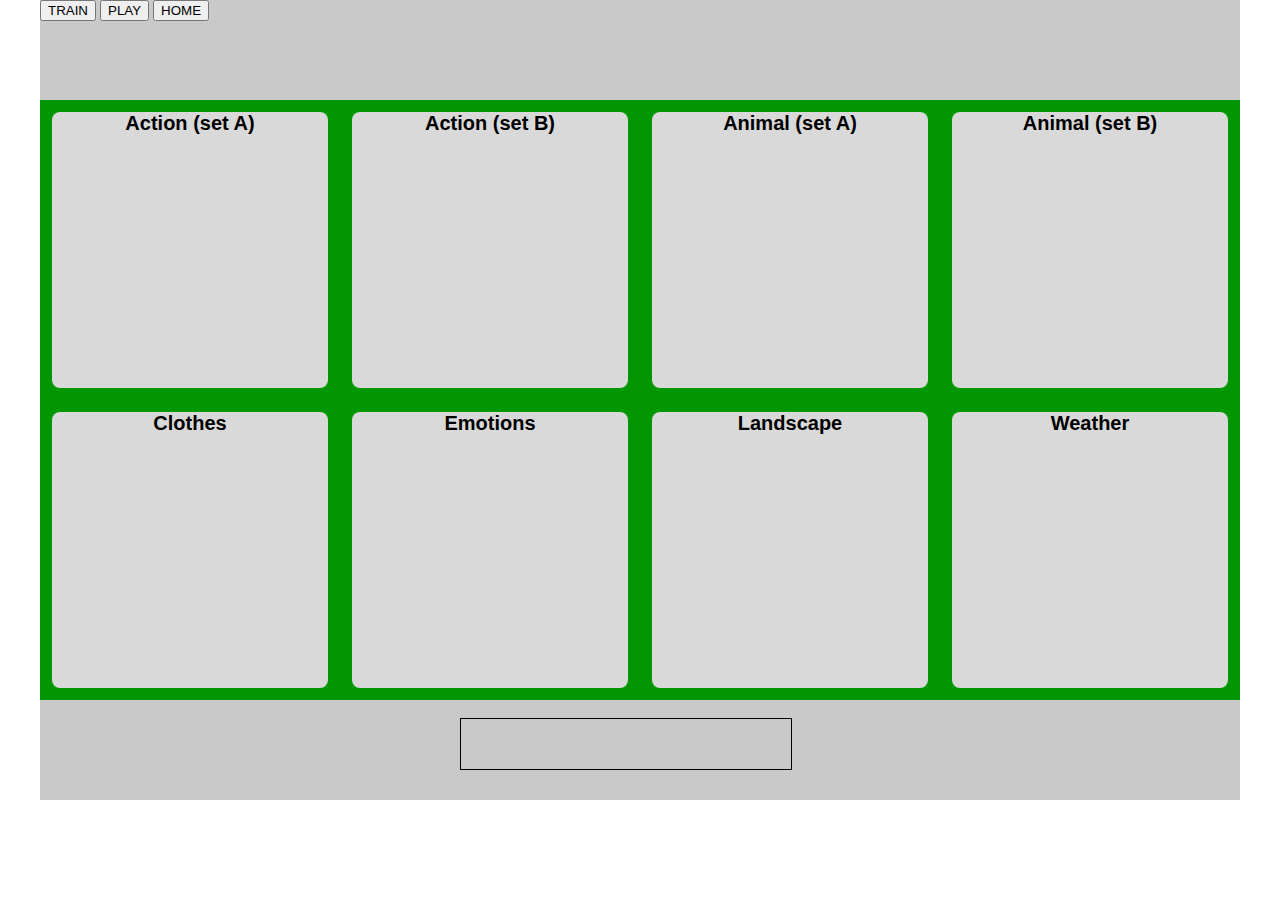
<file: index.html>
<!DOCTYPE html>
<!--[if lt IE 7]>      <html class="no-js lt-ie9 lt-ie8 lt-ie7"> <![endif]-->
<!--[if IE 7]>         <html class="no-js lt-ie9 lt-ie8"> <![endif]-->
<!--[if IE 8]>         <html class="no-js lt-ie9"> <![endif]-->
<!--[if gt IE 8]>      <html class="no-js"> <!--<![endif]-->
<html>
    <head>
        <meta charset="utf-8">
        <meta http-equiv="X-UA-Compatible" content="IE=edge">
        <title></title>
        <meta name="description" content="">
        <meta name="viewport" content="width=device-width, initial-scale=1">
        <link rel="stylesheet" href="./css/main.css">
        <link href="./favicon.ico" type="image/x-icon" rel="icon" />
    </head>
    <body>
        <div class="container" id="my">
            <div id="control-and-stats-wrapper">
                <button id="train-button" onclick="setTrainMode()">TRAIN</button>
                <button id="play-button" onclick="setPlayMode()">PLAY</button>
                <button id="home" onclick="createCradsCategories()">HOME</button>
            </div>
            <div class="cards-wrapper">
                <div id="cards-wrapper-face" class="cards-wrapper-clear"></div>
                <div id="cards-wrapper-back" class="cards-wrapper-clear"></div>
            </div>
            <button id="start" onclick="startGame()">START</button>
            <div id="rating"></div>
        </div>
        <script src="./script.js" async defer></script>
    </body>
</html>
</file>
<file: css/main.css>
#cards-wrapper {
  border: 2px solid green;
}

#start {
  z-index: -1;
  position: absolute;
  bottom: 30px;
  left: 300px;
}

#repeat {
  z-index: 0;
  position: absolute;
  bottom: 30px;
  left: 360px;
}

#rating {
  position: absolute;
  bottom: 30px;
  left: 420px;
  width: 330px;
  height: 50px;
  border: 1px solid black;
}

.container {
  position: absolute;
  left: -webkit-calc(100%/2 - 1200px/2);
  left: calc(100%/2 - 1200px/2);
  top: 0px;
  width: 1200px;
  height: 800px;
  background: #c8c9c8;
}

.cards-wrapper {
  position: absolute;
  top: 100px;
  width: 100%;
  height: 600px;
}

#cards-wrapper-face {
  position: absolute;
  display: -webkit-box;
  display: -webkit-flex;
  display: -ms-flexbox;
  display: flex;
  -webkit-box-align: start;
  -webkit-align-items: flex-start;
      -ms-flex-align: start;
          align-items: flex-start;
  -webkit-flex-wrap: wrap;
      -ms-flex-wrap: wrap;
          flex-wrap: wrap;
  height: 100%;
  width: 100%;
  background: #029702;
}

#cards-wrapper-back {
  position: relative;
  display: -webkit-box;
  display: -webkit-flex;
  display: -ms-flexbox;
  display: flex;
  -webkit-box-align: start;
  -webkit-align-items: flex-start;
      -ms-flex-align: start;
          align-items: flex-start;
  -webkit-flex-wrap: wrap;
      -ms-flex-wrap: wrap;
          flex-wrap: wrap;
  height: 100%;
  width: 100%;
}

.card-boxs {
  width: 23%;
  height: 276px;
  margin: 12px 1%;
  background-color: #dad9d9;
  font-family: Arial, Helvetica, sans-serif;
  font-size: 20px;
  font-weight: bold;
  text-align: center;
  -webkit-box-shadow: #e9e9e9;
          box-shadow: #e9e9e9;
  -webkit-border-radius: 8px;
          border-radius: 8px;
}

.card-boxs h1 {
  margin: 0;
}

.card-boxs img {
  height: 50%;
  width: auto;
}

.card-box {
  position: relative;
  width: 23%;
  height: 276px;
  margin: 12px 1%;
  background-color: #dad9d9;
  font-family: Arial, Helvetica, sans-serif;
  font-size: 20px;
  font-weight: bold;
  text-align: center;
  -webkit-box-shadow: #e9e9e9;
          box-shadow: #e9e9e9;
  -webkit-border-radius: 8px;
          border-radius: 8px;
}

.card-box h1 {
  margin: 0;
}

.card-box img {
  height: 50%;
  width: auto;
}

.card-box button {
  width: 50px;
  height: 50px;
  background-image: url("../asset/img/rotate.svg");
  -webkit-background-size: contain;
          background-size: contain;
}

.card-box:hover {
  -webkit-box-shadow: 0 10px 20px rgba(0, 0, 0, 0.4);
          box-shadow: 0 10px 20px rgba(0, 0, 0, 0.4);
}
</file>
